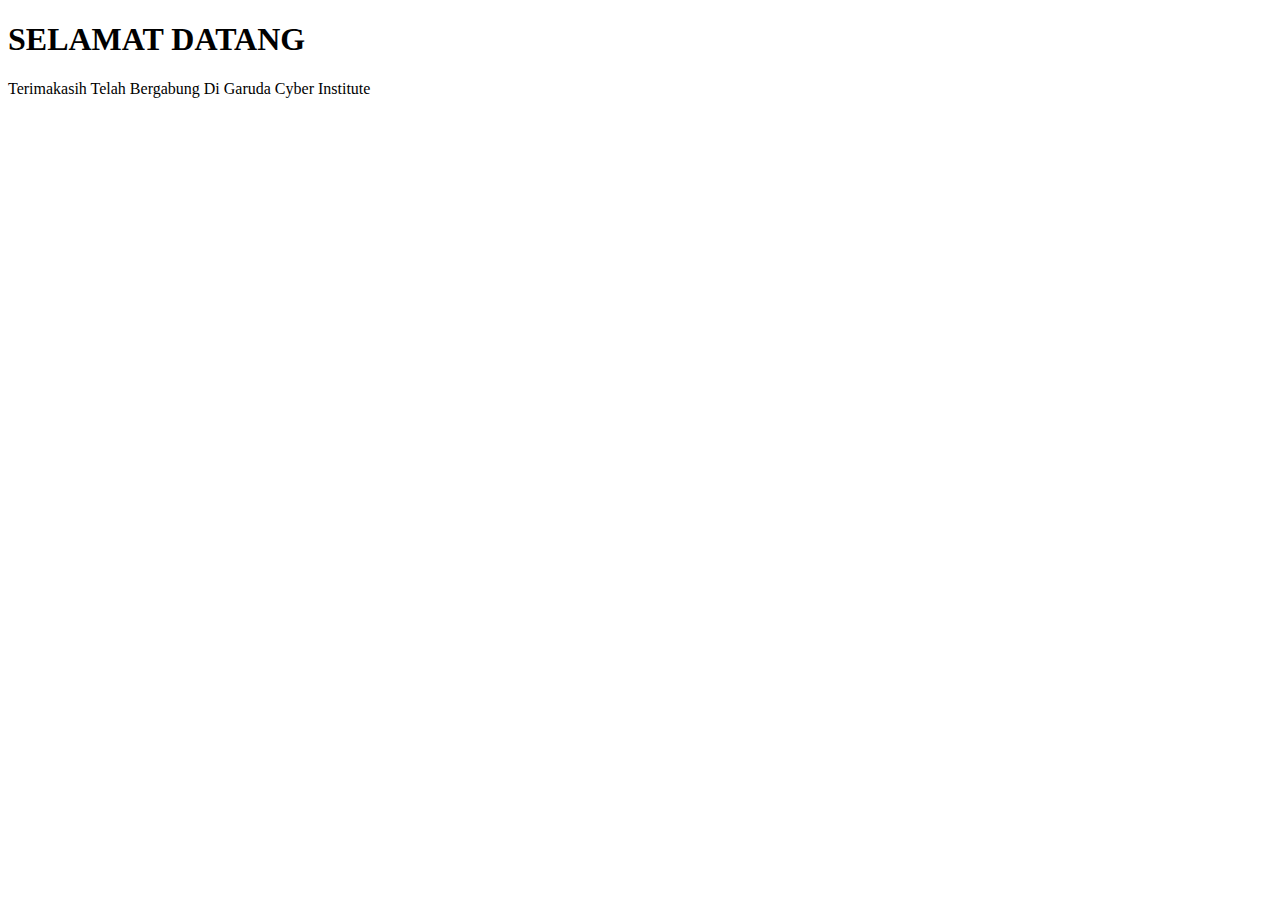
<file: welcome.html>
<!DOCTYPE html>
<html lang="en">
<head>
    <meta charset="UTF-8">
    <meta name="viewport" content="width=device-width, initial-scale=1.0">
    <title>Document</title>
</head>
<body>
    <h1>SELAMAT DATANG</h1>
    <P>Terimakasih Telah Bergabung Di Garuda Cyber Institute</P>
</body>
</html>
</file>
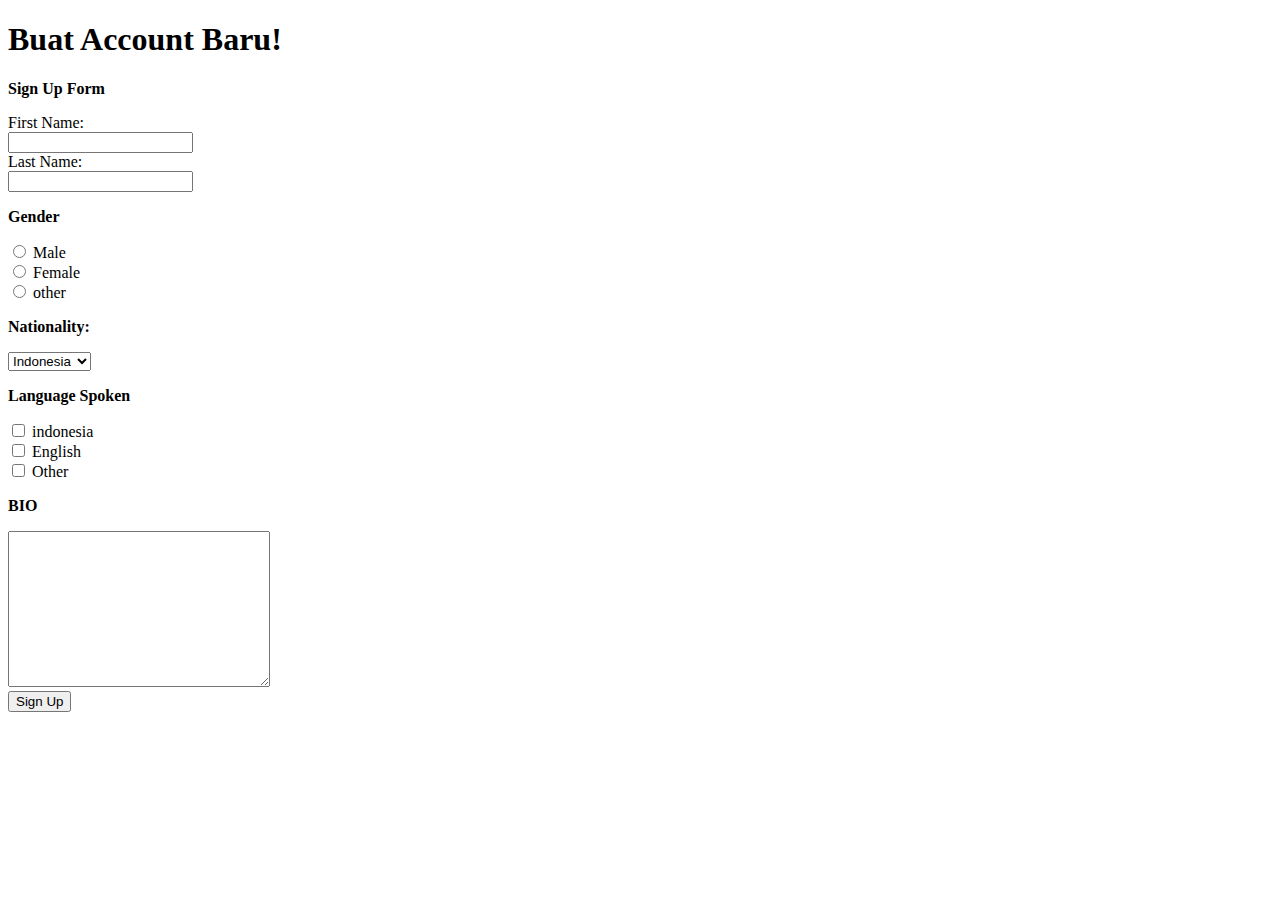
<file: latihan/form.html>
<!DOCTYPE html>
<html lang="en">
<head>
    <meta charset="UTF-8">
    <meta name="viewport" content="width=device-width, initial-scale=1.0">
    <title>Document</title>
</head>
<body>
    <h1>Buat Account Baru!</h1>

    <p><b>Sign Up Form</b></p>
    <form action="welcome.html">
        <label for="nama">First Name:</label><br>
        <input type="text" name="nama" id=""><br>

        <label for="nama">Last Name:</label><br>
        <input type="text" name="nama" id=""><br>
          
    <p><b>Gender</b></p>
        <label>
        <input type="radio" name="gender" value="Male"> Male
        </label><br>
        <label>
        <input type="radio" name="gender" value="Female"> Female
        <label><br>
        <label><input type="radio" name="gender" value="Other"> other
        </label><br>

        <p><b>Nationality:</b></p>
        <select name="negara">
            <option value="indonesia">Indonesia</option>
            <option value="singapura">Singapura</option>
            <option value="malaysia">Malaysia</option>
            <option value="thailand">Thailand</option>
        </select>
   
        <p><b>Language Spoken</b></p>
        <label>
            <input type="checkbox" name="indonesia" value="Indonesia"> indonesia
        </label><br>
        <label>
            <input type="checkbox" name="English" value="English"> English
        </label><br>
        <label>
            <input type="checkbox" name="Other" value="Other"> Other
        </label><br>
    <p><b>BIO</b></p>
    <form action="">
      <textarea name="" id="" cols="30" rows="10"></textarea><br>

      <button type="submit">Sign Up</button>
      
    </form>
    
    
</body>
</html>
</file>
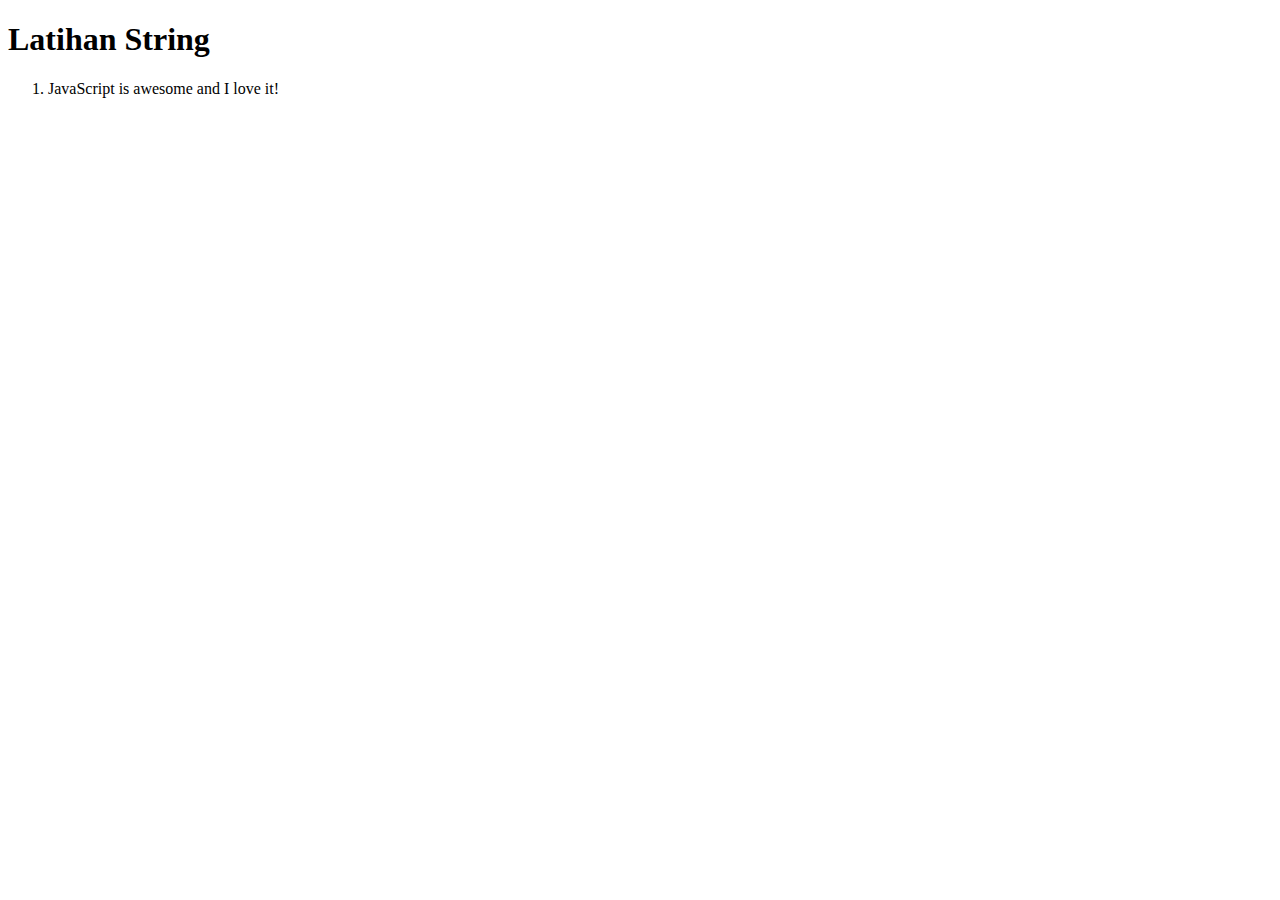
<file: latihan/tugasno1.html>
<!DOCTYPE html>
<html lang="en">
<head>
<meta charset="UTF-8">
<meta name="viewport" content="width=device-width, initial-scale=1.0">
<meta http-equiv="X-UA-Compatible" content="ie=edge">
<title>String Exercises</title>
<style>
li {
  margin-bottom: 30px;
}
label {
  font-weight: bold;
}
</style>
</head>
<body>
<h1>Latihan String</h1>
<ol>
  <li style="margin-bottom: 10px;">
    <label for="formSentence"></label>
    <p id="formSentence"></p>
  </li>

</ol>
<script>
// Soal No. 1 Menggabungkan string
var word = 'JavaScript';
var second = 'is';
var third = 'awesome';
var fourth = 'and';
var fifth = 'I';
var sixth = 'love';
var seventh = 'it!';

// Buatlah agar kata-kata di atas menjadi kalimat dalam variabel string dengan nama sentence
var sentence = word + ' ' + second + ' ' + third + ' ' + fourth + ' ' + fifth + ' ' + sixth + ' ' + seventh;

// dari sini code jangan diganggu
document.getElementById("formSentence").innerHTML = sentence;
// sampai sini code jangan diganggu
</script>
</body>
</html>
</file>
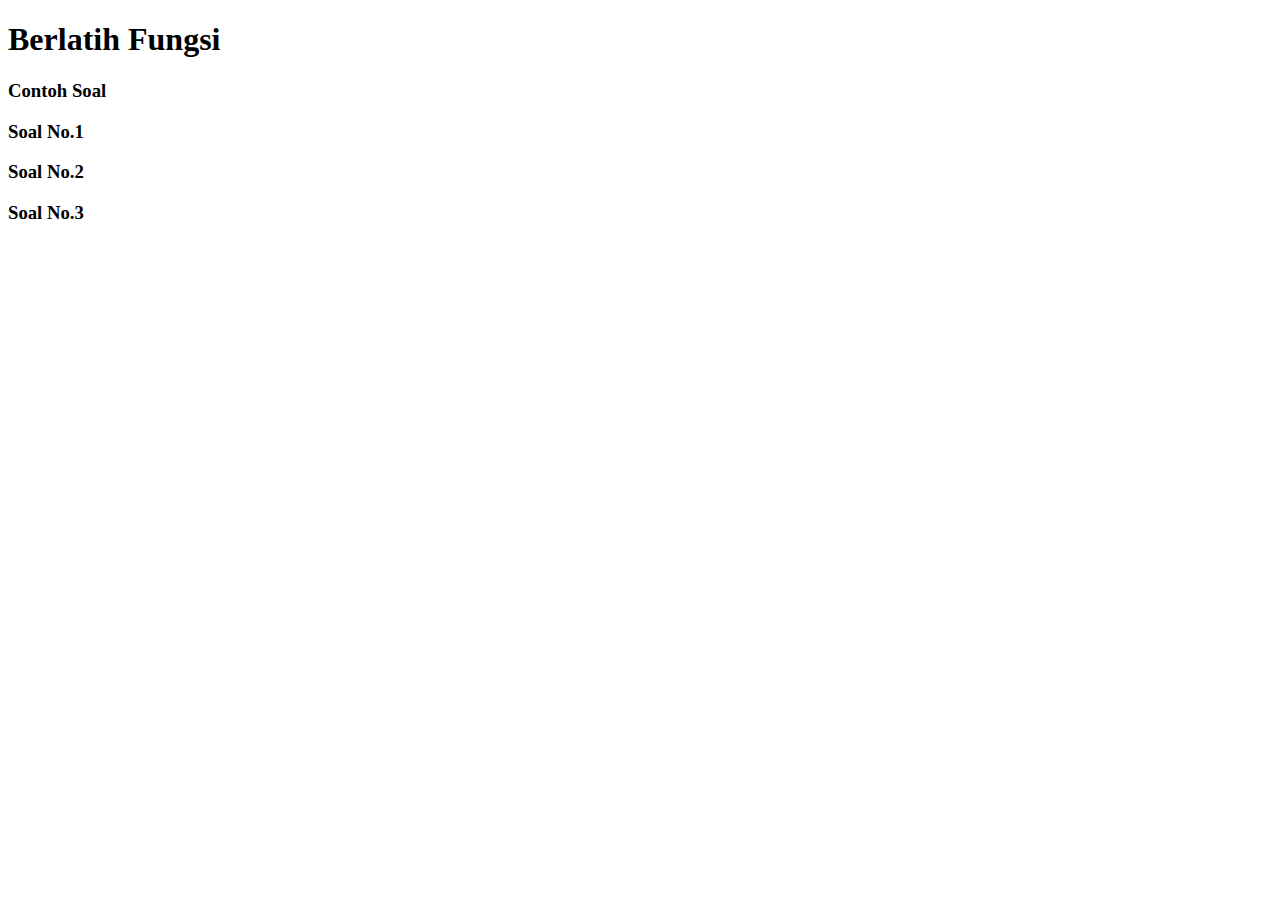
<file: latihan/tugasno2.html>
<!DOCTYPE html>
<html lang="en">
  <head>
    <meta charset="UTF-8" />
    <meta name="viewport" content="width=device-width, initial-scale=1.0" />
    <meta http-equiv="X-UA-Compatible" content="ie=edge" />
    <title>Function</title>
  </head>
  <body>
    <h1>Berlatih Fungsi</h1>
    <h3>Contoh Soal</h3>
    <div id="contohJawaban"></div>
    <h3>Soal No.1</h3>
    <div id="jawaban1"></div>
    <h3>Soal No.2</h3>
    <div id="jawaban2"></div>
    <h3>Soal No.3</h3>
    <div id="jawaban3"></div>
    <script>
      // CONTOH
      // Kamu diminta untuk membuat fungsi bernama tampilkan() untuk menampilkan "Aku Tampil" pada halaman html.
      // Jawaban CONTOH
      function tampilkan() {
        document.getElementById('contohJawaban').innerHTML = 'Aku Tampil';
      }
      // Jalankan function
      tampilkan();

      // Soal No. 1 Fungsi Teriak
      /* Buatlah sebuah fungsi bernama teriak(), yang mengembalikan nilai berupa "Halo Function!", yang kemudian akan ditampilkan di halaman html. */
      function teriak() {
        document.getElementById('jawaban1').innerHTML = 'Halo Function!';
      }
      // Jalankan function teriak
      teriak();

      // Soal No. 2 Fungsi Kalikan
      /* Buatlah sebuah fungsi bernama kalikan(), yang mengembalikan nilai berupa hasil kali dari dua parameter yang dikirim. */
      function kalikan(num1, num2) {
        let hasil = num1 * num2;
        document.getElementById('jawaban2').innerHTML = hasil;
      }
      // Jalankan function kalikan
      kalikan(5, 4);

      // Soal No. 3 Fungsi buatKalimat
      /* Buatlah sebuah fungsi bernama buatKalimat(), yang akan memproses seluruh parameter yang diinput menjadi satu kalimat. */
      function buatKalimat(nama, umur, alamat, hobi) {
        let kalimat = Nama saya ${nama}, umur saya ${umur} tahun, alamat saya di ${alamat}, dan saya punya hobby yaitu ${hobi}!;
        document.getElementById('jawaban3').innerHTML = kalimat;
      }
      // Jalankan function buatKalimat
      var name = 'Sri Rahayu';
      var age = 21;
      var address = 'Rokan Hulu, Riau';
      var hobby = 'bernyanyi';
      buatKalimat(name, age, address, hobby);
    </script>
  </body>
</html>
</file>
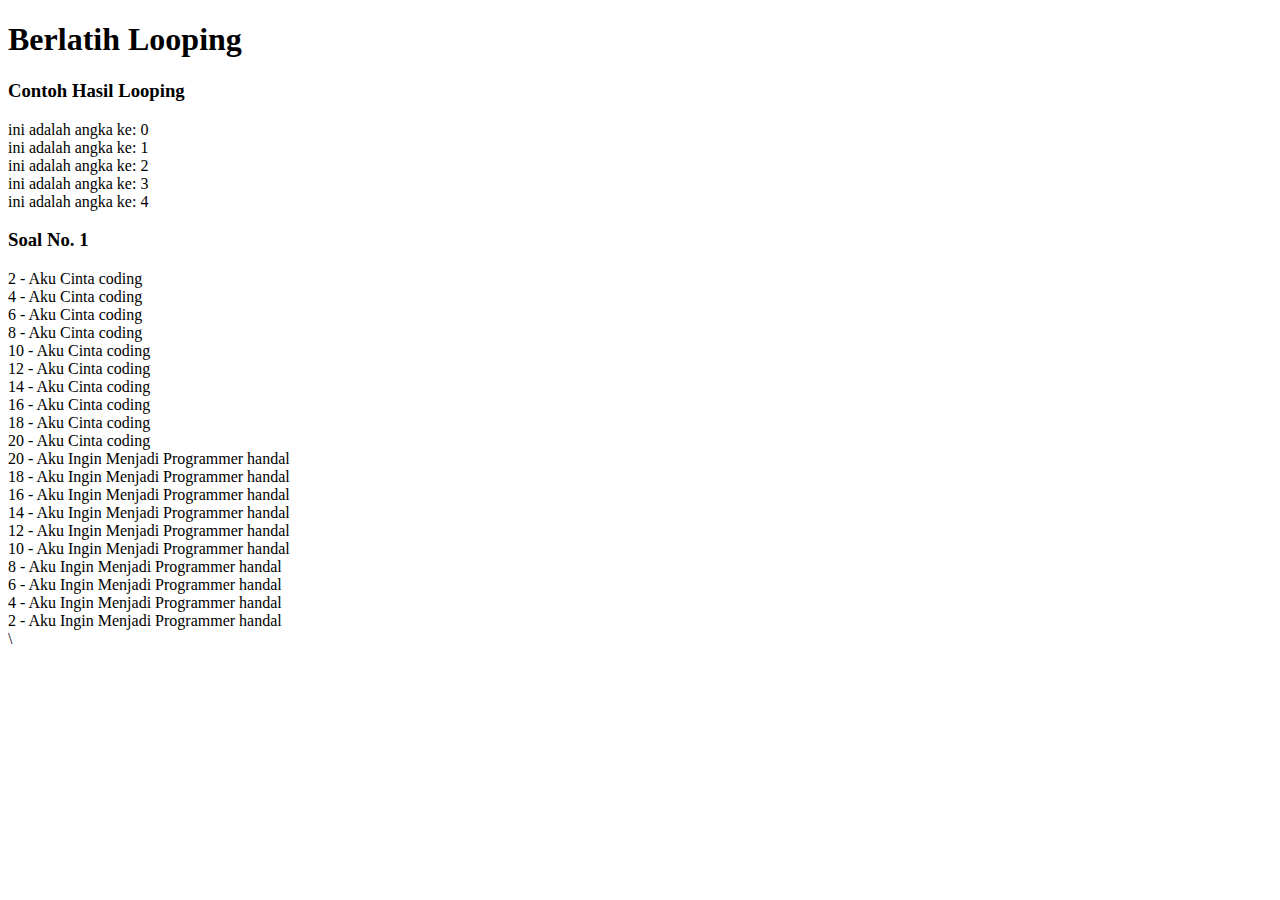
<file: latihan/tugasno4.html>
<!DOCTYPE html> 
<html lang="en"> 
<head> 
<meta charset="UTF-8"> 
<meta name="viewport" content="width=device-width, initial-scale=1.0"> 
<meta http-equiv="X-UA-Compatible" content="ie=edge"> 
<title>Looping</title> 
</head> 
<body> 
<h1>Berlatih Looping</h1> 
<h3>Contoh Hasil Looping</h3> 
<div id="example"> 
</div> 
<h3>Soal No. 1</h3> 
<div id="jawaban1"> 
</div> 
<script> 
// Contoh untuk melakukan looping dengan for 
var jawabanContoh = "" 
for (var i = 0; i < 5; i++) { 
jawabanContoh += "ini adalah angka ke: " + [i] + "<br>" 
} 
// Driver Code 
document.getElementById("example").innerHTML = jawabanContoh 
// Soal No. 1 Looping menggunakan While 

var jawaban1 = "" 
//LOOPING PERTAMA
var i = 2;
while (i <= 20) {
    jawaban1 += i + " - Aku Cinta coding <br> ";
    i += 2; // Increase by 2 to go to the next even number
}
//LOOPING KEDUA
i = 20;
while (i >= 2) {
    jawaban1 += i + " - Aku Ingin Menjadi Programmer handal <br>";
    i -= 2; // Decrease by 2 to go to the next even number backwards
}
// Code kamu di sini, lakukan looping dengan while 
// Driver Code, Jangan diganggu ! 
document.getElementById("jawaban1").innerHTML = jawaban1 
</script> 
</body> 
</html> \
</file>
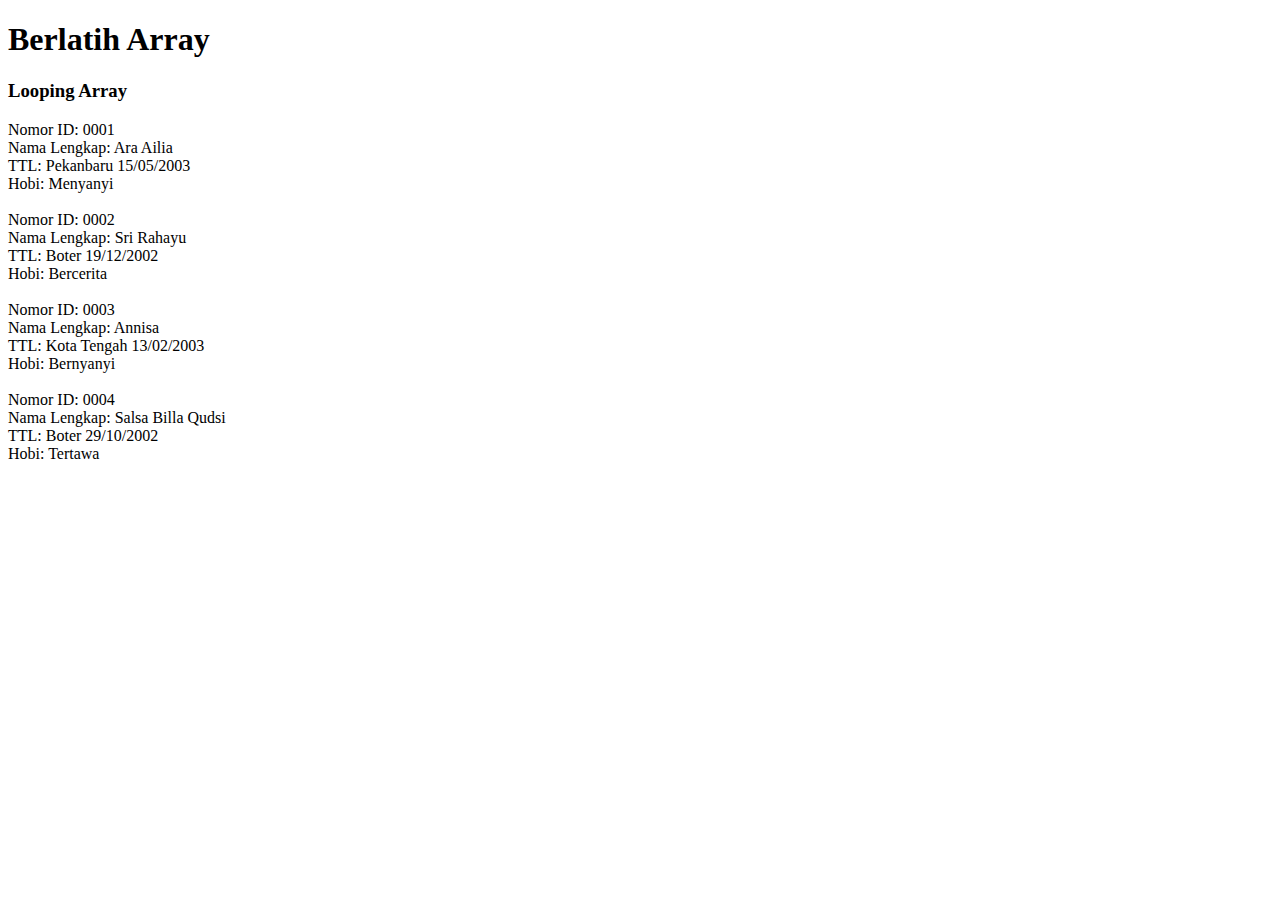
<file: latihan/tugasno5.html>
<!DOCTYPE html>
<html lang="en">
<head>
<meta charset="UTF-8">
<meta name="viewport" content="width=device-width, initial-scale=1.0">
<meta http-equiv="X-UA-Compatible" content="ie=edge">
<title>Array</title>
</head>
<body>
<h1>Berlatih Array</h1>
<h3>Looping Array</h3>
<div id="jawaban1"></div>
<script>

var input = [
  ["0001", "Ara Ailia", "Pekanbaru", "15/05/2003", "Menyanyi"], 
  ["0002", "Sri Rahayu", "Boter", "19/12/2002", "Bercerita"], 
  ["0003", "Annisa", "Kota Tengah", "13/02/2003", "Bernyanyi"], 
  ["0004", "Salsa Billa Qudsi", "Boter", "29/10/2002", "Tertawa"]
];
function dataHandling(arr) {
  var output = '';  // untuk menginput data
  for (var i = 0; i < arr.length; i++) {  
    output += 'Nomor ID: ' + arr[i][0] + '<br>';
    output += 'Nama Lengkap: ' + arr[i][1] + '<br>';
    output += 'TTL: ' + arr[i][2] + ' ' + arr[i][3] + '<br>';
    output += 'Hobi: ' + arr[i][4] + '<br><br>';  
  }
  return output;  
}

// untuk memanggil
var jawaban1 = dataHandling(input);

// Code kamu di sini, lakukan looping terhadap input di atas var jawaban1 // = Isikan outputnya di sini
document.getElementById("jawaban1").innerHTML = jawaban1 </script>
</body>
</html>
</file>
